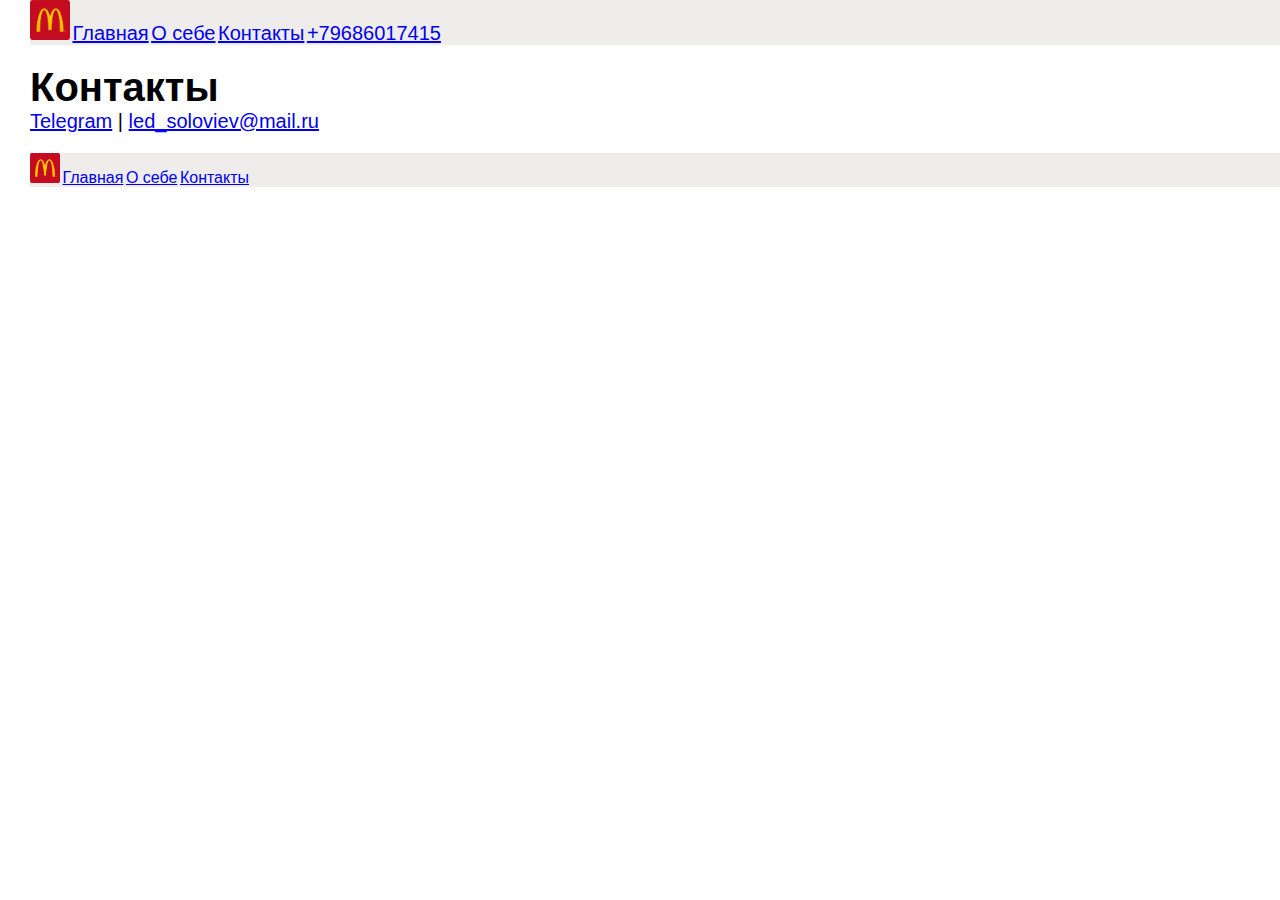
<file: contacts.html>
<!DOCTYPE html>
<html lang="en">
<head>
  <meta charset="UTF-8">
  <meta http-equiv="X-UA-Compatible" content="IE=edge">
  <meta name="viewport" content="width=device-width, initial-scale=1.0">
  <title>Contacts</title>

  <link rel="stylesheet" href="./styles/reset.css">
  <link rel="stylesheet" href="./styles/style-contacts.css">

</head>
<body>
  
  <header class="header">

    <img src="./assets/images/logo.png" alt="logo" srcset="" 
    width="40" height="40" class="header__logo">
    <a href="index.html" class="header__nav">Главная</a>
    <a href="about-me.html" class="header__nav">О себе</a>
    <a href="contacts.html" class="header__nav">Контакты</a>
    <a href="tel:+79686017415" class="header__tel">+79686017415</a> </span>
  
  </header>

  <section class="section-contacts">

  <h1>Контакты</h1>
  <a href="https://t.me/led_soloviev"
  target="_blank">Telegram</a>
  |
 <a href="mailto:led_soloviev@mail.ru">led_soloviev@mail.ru</a>

  </section>


  <footer class="footer">

    <img src="./assets/images/logo.png" alt="logo" srcset="" 
    width="30" height="30" class="footer__logo">
    <a href="index.html" class="footer__nav">Главная</a>
    <a href="about-me.html" class="footer__nav">О себе</a>
    <a href="contacts.html" class="footer__nav">Контакты</a>

  </footer>

</body>
</html>
</file>
<file: styles/style-contacts.css>
.header,
footer {
  margin-left: 30px;
  background-color: rgb(238, 237, 236);
}

.header__nav,
.header__tel {
  font-family: 'Noto Sans', sans-serif;
  font-size: 2rem;
}

.section-contacts{
  max-width: 750px;
  margin-left: 30px;
  margin-top: 20px;
  margin-bottom: 20px;
  font-family: 'Noto Sans', sans-serif;
  font-size: 2rem;

}

.footer__nav {
  font-family: 'Noto Sans', sans-serif;
  font-size: 1.6rem;
}
</file>
